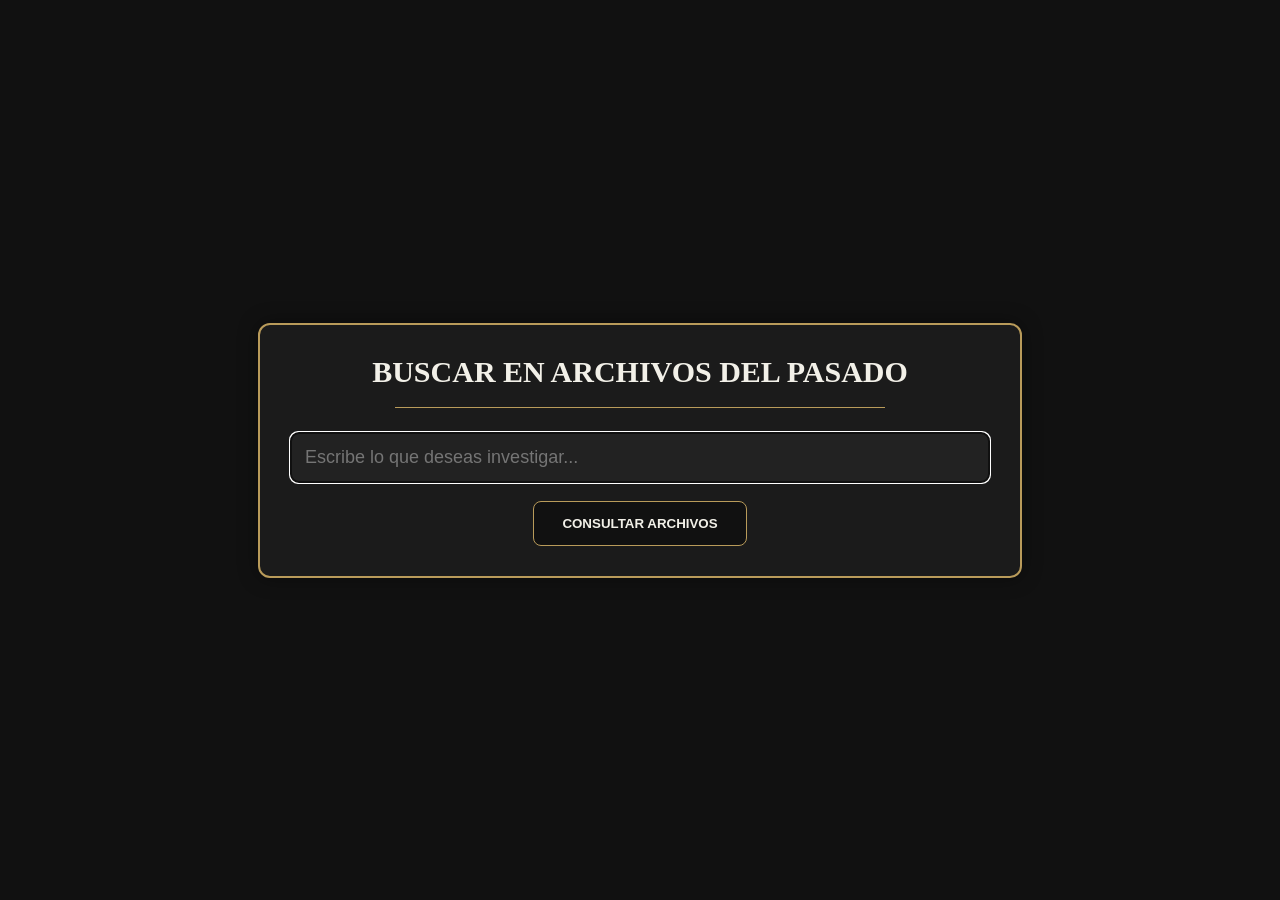
<file: index.html>
<!doctype html><html lang="es"><head>
<meta charset="utf-8"><meta name="viewport" content="width=device-width,initial-scale=1">
<title>Buscador</title><link rel="stylesheet" href="style.css"></head>
<body><div class="box">
<h1>BUSCAR EN ARCHIVOS DEL PASADO</h1><div class="linea"></div>
<form id="f">
<input id="q" type="text" placeholder="Escribe lo que deseas investigar..." autofocus>
<button>CONSULTAR ARCHIVOS</button>
</form></div><script src="script.js"></script></body></html>
</file>
<file: style.css>
body{margin:0;background:#111;color:#f2f0e8;font-family:Georgia,serif;display:flex;justify-content:center;align-items:center;min-height:100vh}
.box{border:2px solid #b99b5a;border-radius:12px;padding:30px;max-width:700px;width:92%;text-align:center;background:#1b1b1b;box-shadow:0 0 20px rgba(0,0,0,.4)}
h1{font-size:30px;margin:0}.linea{height:1px;background:#b99b5a;margin:18px auto 24px;width:70%}
input{width:100%;padding:14px;border:1px solid #b99b5a;border-radius:8px;background:#222;color:#fff;font-size:18px;box-sizing:border-box}
button{margin-top:18px;padding:14px 28px;background:#111;color:#f2f0e8;border:1px solid #b99b5a;border-radius:8px;font-weight:bold;cursor:pointer}
button:hover{background:#2a2a2a}
</file>
